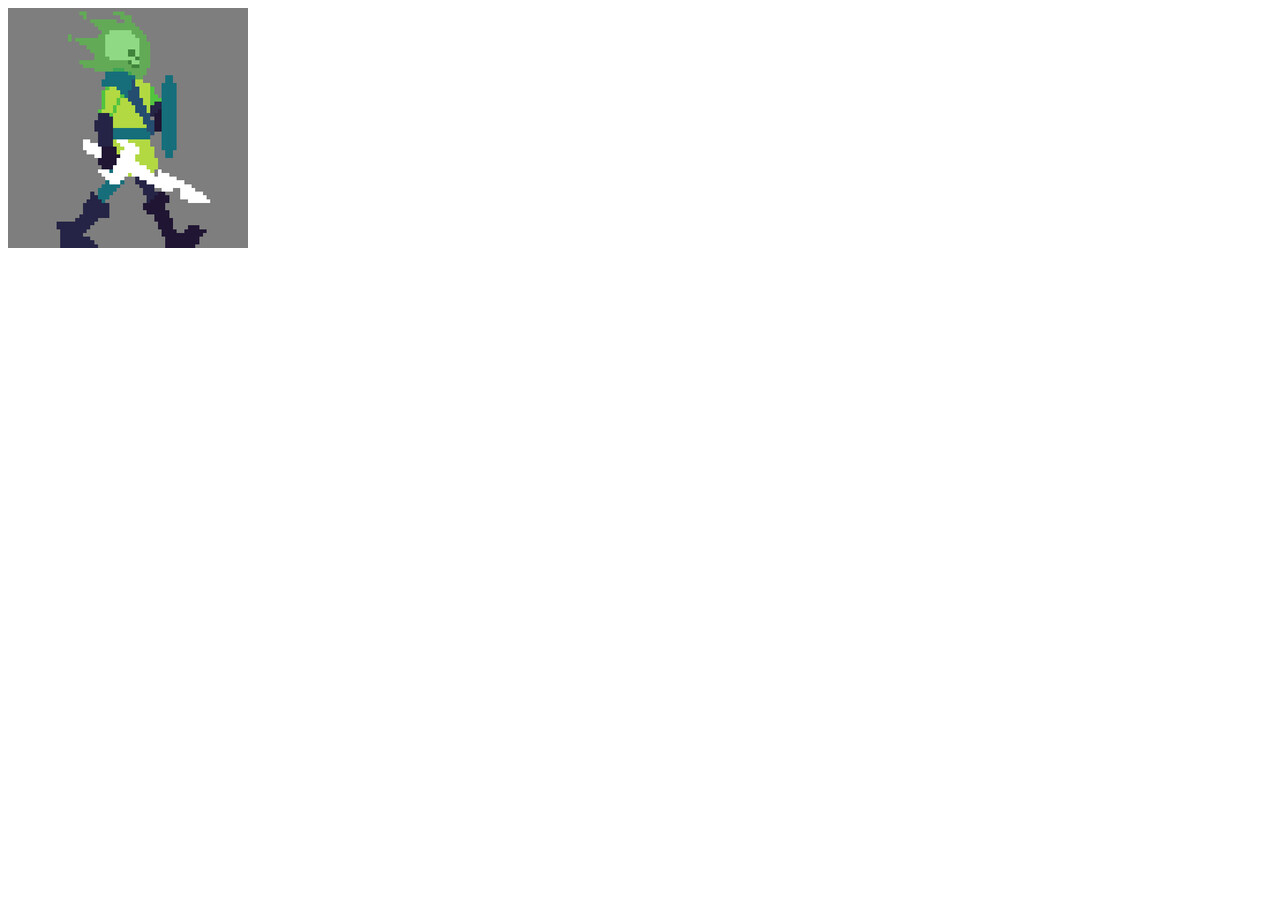
<file: semestre01/DW1/1bim/exercicio-sprite/index.html>
<!DOCTYPE html>
<html lang="pt-br">
<head>
    <meta charset="UTF-8">
    <meta name="viewport" content="width=device-width, initial-scale=1.0">
    <link href="css/style.css" rel="stylesheet">
    <title>Teste sprite</title>
</head>
<body>
    <div class="anima-div"></div>
</body>
</html>
</file>
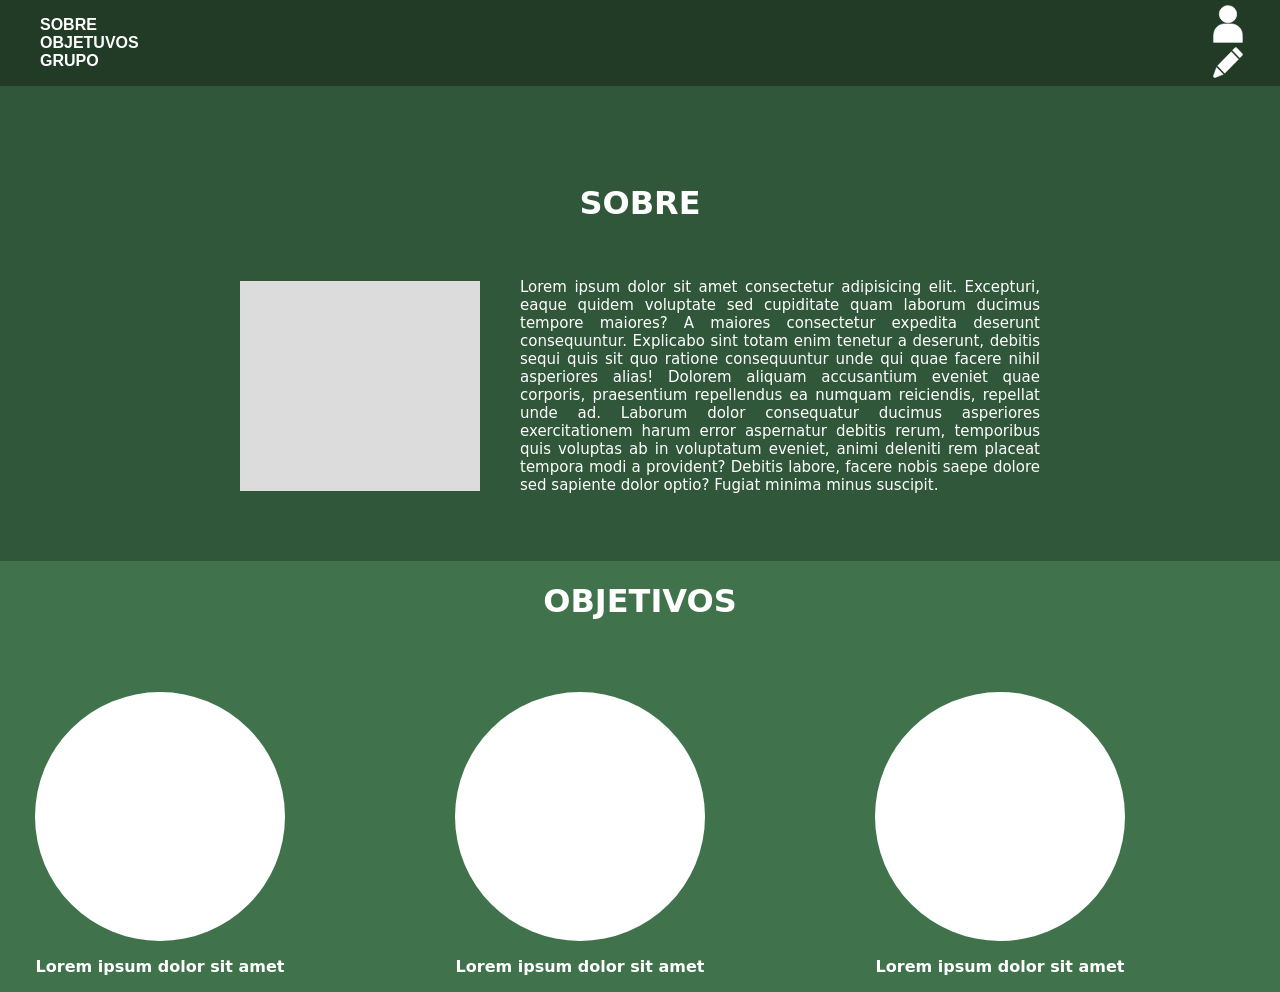
<file: semestre01/DW1/1bim/revisao/index.html>
<!DOCTYPE html>
<html lang="pt-br">

<head>
    <meta charset="UTF-8">
    <meta name="viewport" content="width=device-width, initial-scale=1.0">
    <link href="views/css/style.css" rel="stylesheet">
    <title>Revisão</title>
</head>

<body>
    <div class="wrapper">
        <header>
            <div class="navbar">
                <ul>
                    <li class="nav-item"><a href="#sobre">SOBRE</a></li>
                    <li class="nav-item"><a href="#objetivos">OBJETUVOS</a></li>
                    <li class="nav-item"><a href="#grupo">GRUPO</a></li>
                </ul>
                <div class="icons">
                    <img class="icon-item" src="views/imgs/user.svg">
                    <img class="icon-item" src="views/imgs/editar.svg">
                </div>
            </div>
        </header>
    </div>
    <div id="sobre">
        <h1>SOBRE</h1>
        <div class="conteudo">
            <img src="views/imgs/img1.png">
            <p class="text-sobre">Lorem ipsum dolor sit amet consectetur adipisicing elit. Excepturi, eaque quidem
                voluptate sed cupiditate quam laborum ducimus tempore maiores? A maiores consectetur expedita deserunt
                consequuntur. Explicabo sint totam enim tenetur a deserunt, debitis sequi quis sit quo ratione
                consequuntur unde qui quae facere nihil asperiores alias! Dolorem aliquam accusantium eveniet quae
                corporis, praesentium repellendus ea numquam reiciendis, repellat unde ad. Laborum dolor consequatur
                ducimus asperiores exercitationem harum error aspernatur debitis rerum, temporibus quis voluptas ab in
                voluptatum eveniet, animi deleniti rem placeat tempora modi a provident? Debitis labore, facere nobis
                saepe dolore sed sapiente dolor optio? Fugiat minima minus suscipit.</p>
        </div>
    </div>
    <div id="objetivos">
        <h1>OBJETIVOS</h1>
        <div class="conteudo-objetivos">
            <div class="objetivo">
                <div class="obj"></div>
                <p class="text-objetivos">Lorem ipsum dolor sit amet</p>
            </div>
            <div class="objetivo">
                <div class="obj"></div>
                <p class="text-objetivos">Lorem ipsum dolor sit amet</p>
            </div>
            <div class="objetivo">
                <div class="obj"></div>
                <p class="text-objetivos">Lorem ipsum dolor sit amet</p>
            </div>
        </div>
    </div>
</body>

</html>
</file>
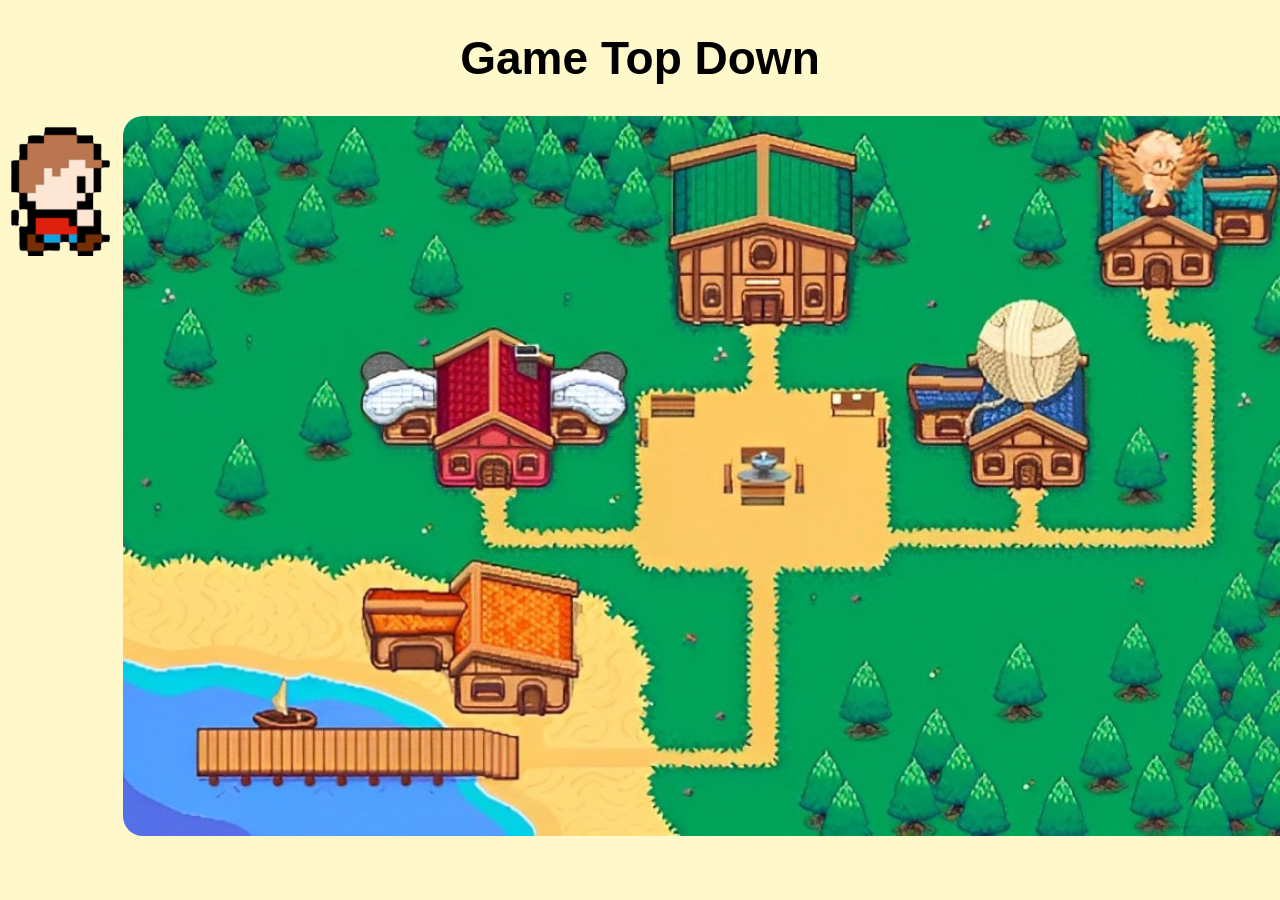
<file: semestre01/DW1/1bim/trabalho-game-topdown/index.html>
<!DOCTYPE html>
<html lang="pt-br">

<head>
    <meta charset="UTF-8">
    <meta name="viewport" content="width=device-width, initial-scale=1.0">
    <link href="css/style.css" rel="stylesheet">
    <title>Game Top Down</title>
</head>

<body>
    <div id="container">
        <h1>Game Top Down</h1>
        <div id="jogo">
            <img src="imgs/img1.webp" id="img-fundo">
        </div>
        <div id="anima-div"></div>
    </div>
</body>

</html>
</file>
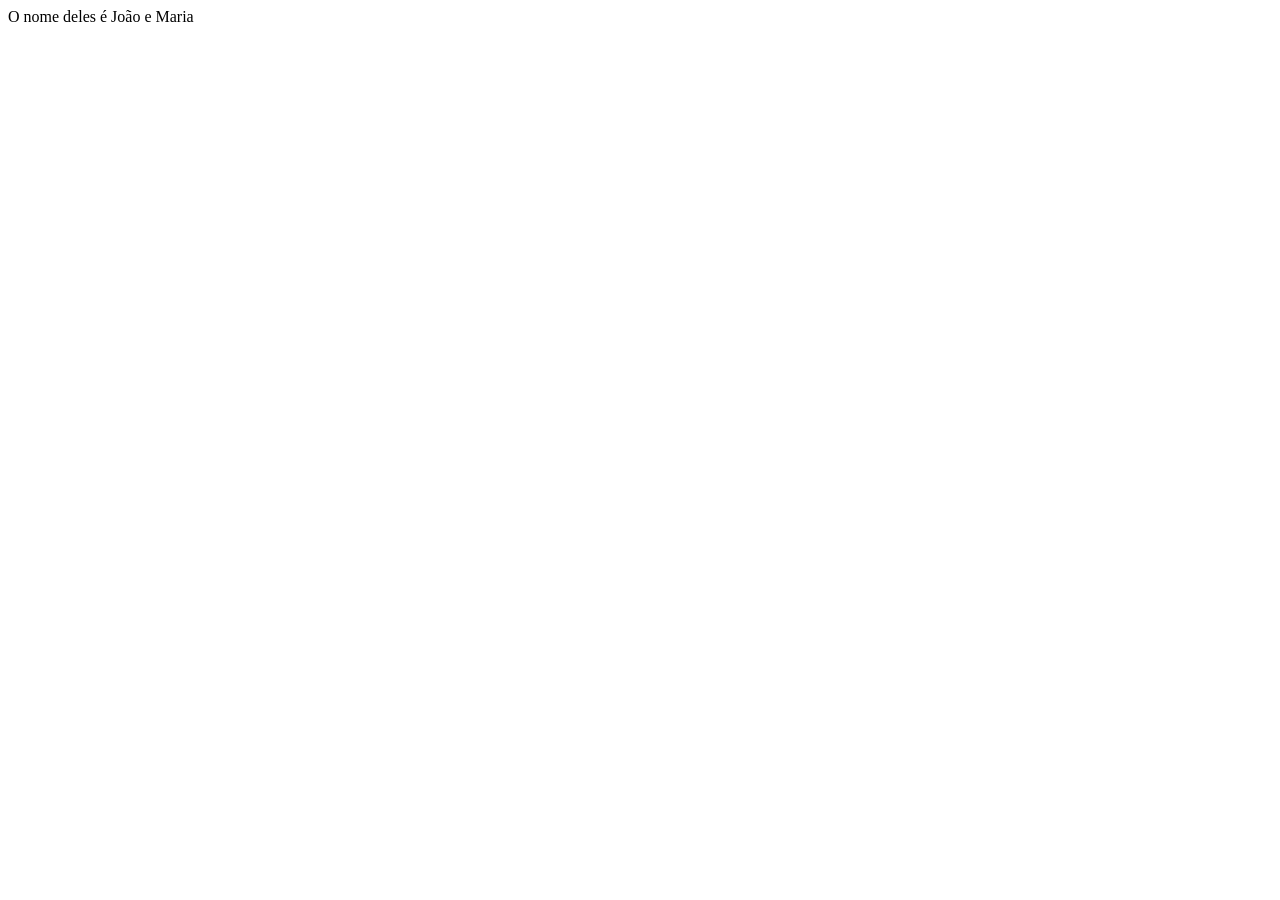
<file: semestre01/DW1/2bim/javascript/index.html>
<!DOCTYPE html>
<html lang="en">
<head>
    <meta charset="UTF-8">
    <meta name="viewport" content="width=device-width, initial-scale=1.0">
    <title>Introdução</title>
</head>
<body>
    <script>
        nome = "João"
        nome2 = "Maria"
        if(nome == "João" || nome == "Maria"){
            document.write("O nome deles é " + nome + " e " + nome2);
        }else{
            document.write("Nome inválido");
        }
    </script>
</body>
</html>
</file>
<file: semestre01/DW1/1bim/exercicio-sprite/css/style.css>
.anima-div{
    background-image: url(../imgs/ciclo-animacao.jpg);
    width: 240px;
    height: 240px;
    animation: anima-sprite 1.0s steps(8) infinite;
}
@keyframes anima-sprite{
    from { background-position: 0px; }
    to { background-position: -1920px; }
}
</file>
<file: semestre01/DW1/1bim/revisao/views/css/style.css>
body{
    margin: 0;
    padding: 0;
}
header{
    background-color: #213B27;
    width: 100%;
}
.navbar{
    display: flex;
    flex-direction: row;
}
.nav-item{
    display: inline-block;
    list-style: none;
    margin-right: 20px;
    font-family: Arial, Helvetica, sans-serif;
    font-weight: bold;
}
a{
    color: #ffffff;
    text-decoration: none;
}
.icons{
    margin-left: 990px;
    margin-top: 5px;
}
.icon-item{
    margin-right: 20px;
    width: 30px;
}
#sobre{
    font-family: system-ui, -apple-system, BlinkMacSystemFont, 'Segoe UI', Roboto, Oxygen, Ubuntu, Cantarell, 'Open Sans', 'Helvetica Neue', sans-serif;
    display: flex;
    align-items: center;
    justify-content: center;
    flex-direction: column;
    background-color: #305739;
    color: #ffffff;
    height: 500px;
}
.conteudo{
    font-size: 15px;
    width: 800px;
    text-align: justify;
    display: flex;
    align-items: center;
    margin-top: 20px;
}
.conteudo img {
    margin-right: 40px; /* Adiciona um espaço à direita da imagem */
}
#objetivos{
    background-color: #40734C;
    color: #ffffff;
    width: 100%;
    font-family: system-ui, -apple-system, BlinkMacSystemFont, 'Segoe UI', Roboto, Oxygen, Ubuntu, Cantarell, 'Open Sans', 'Helvetica Neue', sans-serif;
    margin-top: -25px;
    display: flex;
    flex-direction: column;
    align-items: center;
    height: center;
}
.objetivo{
    display: flex;
    flex-direction: column;
    align-items: center;
    width: 300px;
    height: 300px;
    margin-right: 120px;
}
.obj{
    width: 250px;
    height: 250px;
    border-radius: 50%;
    background-color: #ffffff;
}
.text-objetivos{
    font-weight: 700;
}
.conteudo-objetivos{
    display: flex;
    flex-direction: row;
    align-items: center;
    justify-content: center;
    margin-top: 50px;
}
</file>
<file: semestre01/DW1/1bim/trabalho-game-topdown/css/style.css>
body{
        background-color: #fff8ca;
    }
    
    h1{
        font-family: Arial, Helvetica, sans-serif;
        font-weight: bold;
        font-size: 46px;
        display: flex;
        align-items: center;
        justify-content: center;
    }
    #img-fundo{
        width: 1280px;
        height: 720px;
        margin-left: 115px;
        position: absolute;
        z-index: 1;
        border-radius: 20px;
    }
    #anima-div{
        height: 140px;
        width: 102px;
        background: url("../imgs/personagem1.png") -14px -20px;
        position: absolute;
        z-index: 2;
        animation: anima-sprite 8s steps(4) infinite;    
    }
    @keyframes anima-sprite {
        0% {
            margin-top: 520px; 
            margin-left: 400px; 
            background-position-x: -408px;
        }

        4% {
            margin-top: 520px; 
            margin-left: 700px; 
            background-position-x: -408px; 
        }

        5% {
            margin-top: 520px; 
            margin-left: 700px; 
            background-position-x: -408px; 
        }
        6% {
            margin-top: 520px; 
            margin-left: 700px; 
            background-position-x: -408px; 
        }
        7% {
            margin-top: 520px; 
            margin-left: 700px; 
            background-position-x: -408px; 
        }
        8% {
            background: url("../imgs/personagem3.png") -7px -24px; 
            margin-top: 310px; 
            margin-left: 700px; 
            background-position-x: -408px; 
        }
        9% {
            background: url("../imgs/personagem3.png") -7px -24px; 
            margin-top: 310px; 
            margin-left: 700px; 
            background-position-x: -408px; 
        }
        10% {
            background: url("../imgs/personagem3.png") -7px -24px; 
            margin-top: 310px; 
            margin-left: 700px; 
            background-position-x: -408px; 
        }
        11% {
            background: url("../imgs/personagem3.png") -7px -24px; 
            margin-top: 310px; 
            margin-left: 700px; 
            background-position-x: -408px; 
        }
        12% {
            background: url("../imgs/personagem1.png") -14px -20px;
            margin-top: 270px; 
            margin-left: 1130px; 
            background-position-x: -408px;
        }
        13% {
            background: url("../imgs/personagem1.png") -14px -20px;
            margin-top: 270px; 
            margin-left: 1130px; 
            background-position-x: -408px;
        }
        14% {
            background: url("../imgs/personagem1.png") -14px -20px;
            margin-top: 270px; 
            margin-left: 1130px; 
            background-position-x: -408px;
        }
        15% {
            background: url("../imgs/personagem1.png") -14px -20px;
            margin-top: 270px; 
            margin-left: 1130px; 
            background-position-x: -408px;
        }
        16% {
            background: url("../imgs/personagem3.png") -7px -24px;
            margin-top: 100px; 
            margin-left: 1130px;
            background-position-x: -408px;
        }
        17% {
            background: url("../imgs/personagem3.png") -7px -24px;
            margin-top: 100px; 
            margin-left: 1130px;
            background-position-x: -408px;
        }
        18% {
            background: url("../imgs/personagem3.png") -7px -24px;
            margin-top: 100px; 
            margin-left: 1130px;
            background-position-x: -408px;
        }
        19% {
            background: url("../imgs/personagem3.png") -7px -24px;
            margin-top: 100px; 
            margin-left: 1130px;
            background-position-x: -408px;
        }
        20% {
            background: url("../imgs/personagem2.png") -13px -10px;
            margin-top: 100px;
            margin-left: 1070px;
            background-position-x: -408px;
        }
        21% {
            background: url("../imgs/personagem2.png") -13px -10px;
            margin-top: 100px;
            margin-left: 1070px;
            background-position-x: -408px;
        }
        22% {
            background: url("../imgs/personagem2.png") -13px -10px;
            margin-top: 100px;
            margin-left: 1070px;
            background-position-x: -408px;
        }
        23% {
            background: url("../imgs/personagem2.png") -13px -10px;
            margin-top: 100px;
            margin-left: 1070px;
            background-position-x: -408px;
        }
        24% {
            background: url("../imgs/personagem3.png") -7px -24px;
            margin-top: 30px;
            margin-left: 1070px;
            background-position-x: -408px;
            z-index: 0;
        }
        25% {
            background: url("../imgs/personagem3.png") -7px -24px;
            margin-top: 30px;
            margin-left: 1070px;
            background-position-x: -408px;
            z-index: 0;
        }
        26% {
            background: url("../imgs/personagem3.png") -7px -24px;
            margin-top: 30px;
            margin-left: 1070px;
            background-position-x: -408px;
            z-index: 0;
        }
        27% {
            background: url("../imgs/personagem3.png") -7px -24px;
            margin-top: 30px;
            margin-left: 1070px;
            background-position-x: -408px;
            z-index: 0;
        }
        28%{
            background: url("../imgs/personagem4.png") -8px -14px;
            margin-top: 100px;
            margin-left: 1070px;
            background-position-x: -408px;
            z-index: 2;
        }
        29%{
            background: url("../imgs/personagem4.png") -8px -14px;
            margin-top: 100px;
            margin-left: 1070px;
            background-position-x: -408px;
            z-index: 2;
        }
        30%{
            background: url("../imgs/personagem4.png") -8px -14px;
            margin-top: 100px;
            margin-left: 1070px;
            background-position-x: -408px;
            z-index: 2;
        }
        31%{
            background: url("../imgs/personagem4.png") -8px -14px;
            margin-top: 100px;
            margin-left: 1070px;
            background-position-x: -408px;
            z-index: 2;
        }
        32%{
            background: url("../imgs/personagem1.png") -14px -20px;
            margin-top: 100px;
            margin-left: 1130px;
            background-position-x: -408px;
        }
        33%{
            background: url("../imgs/personagem1.png") -14px -20px;
            margin-top: 100px;
            margin-left: 1130px;
            background-position-x: -408px;
        }
        34%{
            background: url("../imgs/personagem1.png") -14px -20px;
            margin-top: 100px;
            margin-left: 1130px;
            background-position-x: -408px;
        }
        35%{
            background: url("../imgs/personagem1.png") -14px -20px;
            margin-top: 100px;
            margin-left: 1130px;
            background-position-x: -408px;
        }
        36% {
            background: url("../imgs/personagem4.png") -8px -14px;
            margin-top: 290px;
            margin-left: 1130px;
            background-position-x: -408px;
        }
        37% {
            background: url("../imgs/personagem4.png") -8px -14px;
            margin-top: 290px;
            margin-left: 1130px;
            background-position-x: -408px;
        }
        38% {
            background: url("../imgs/personagem4.png") -8px -14px;
            margin-top: 290px;
            margin-left: 1130px;
            background-position-x: -408px;
        }
        39% {
            background: url("../imgs/personagem4.png") -8px -14px;
            margin-top: 290px;
            margin-left: 1130px;
            background-position-x: -408px;
        }
        40% {
            background: url("../imgs/personagem2.png") -13px -10px;
            margin-top: 290px;
            margin-left: 940px;
            background-position-x: -408px;
        }
        41% {
            background: url("../imgs/personagem2.png") -13px -10px;
            margin-top: 290px;
            margin-left: 940px;
            background-position-x: -408px;
        }
        42% {
            background: url("../imgs/personagem2.png") -13px -10px;
            margin-top: 290px;
            margin-left: 940px;
            background-position-x: -408px;
        }
        43% {
            background: url("../imgs/personagem2.png") -13px -10px;
            margin-top: 290px;
            margin-left: 940px;
            background-position-x: -408px;
        }
        44% {
            background: url("../imgs/personagem3.png") -7px -24px;
            margin-top: 230px;
            margin-left: 940px;
            background-position-x: -408px;
            z-index: 0;
        }
        45% {
            background: url("../imgs/personagem3.png") -7px -24px;
            margin-top: 230px;
            margin-left: 940px;
            background-position-x: -408px;
            z-index: 0;
        }
        46% {
            background: url("../imgs/personagem3.png") -7px -24px;
            margin-top: 230px;
            margin-left: 940px;
            background-position-x: -408px;
            z-index: 0;
        }
        47% {
            background: url("../imgs/personagem3.png") -7px -24px;
            margin-top: 230px;
            margin-left: 940px;
            background-position-x: -408px;
            z-index: 0;
        }
        48% {
            background: url("../imgs/personagem4.png") -8px -14px;
            margin-top: 290px;
            margin-left: 940px;
            background-position-x: -408px;
            z-index: 2;
        }
        49% {
            background: url("../imgs/personagem4.png") -8px -14px;
            margin-top: 290px;
            margin-left: 940px;
            background-position-x: -408px;
            z-index: 2;
        }
        50% {
            background: url("../imgs/personagem4.png") -8px -14px;
            margin-top: 290px;
            margin-left: 940px;
            background-position-x: -408px;
            z-index: 2;
        }
        51% {
            background: url("../imgs/personagem4.png") -8px -14px;
            margin-top: 290px;
            margin-left: 940px;
            background-position-x: -408px;
            z-index: 2;
        }
        52% {
            background: url("../imgs/personagem2.png") -13px -10px;
            margin-top: 290px;
            margin-left: 780px;
            background-position-x: -408px;
        }
        53% {
            background: url("../imgs/personagem2.png") -13px -10px;
            margin-top: 290px;
            margin-left: 780px;
            background-position-x: -408px;
        }
        54% {
            background: url("../imgs/personagem2.png") -13px -10px;
            margin-top: 290px;
            margin-left: 780px;
            background-position-x: -408px;
        }
        55% {
            background: url("../imgs/personagem2.png") -13px -10px;
            margin-top: 290px;
            margin-left: 780px;
            background-position-x: -408px;
        }
        56% {
            background: url("../imgs/personagem3.png") -7px -24px;
            margin-top: 200px;
            margin-left: 780px;
            background-position-x: -408px;
        }
        57% {
            background: url("../imgs/personagem3.png") -7px -24px;
            margin-top: 200px;
            margin-left: 780px;
            background-position-x: -408px;
        }
        58% {
            background: url("../imgs/personagem3.png") -7px -24px;
            margin-top: 200px;
            margin-left: 780px;
            background-position-x: -408px;
        }
        59% {
            background: url("../imgs/personagem3.png") -7px -24px;
            margin-top: 200px;
            margin-left: 780px;
            background-position-x: -408px;
        }
        60% {
            background: url("../imgs/personagem2.png") -13px -10px;
            margin-top: 180px;
            margin-left: 700px;
            background-position-x: -408px;
        }
        61% {
            background: url("../imgs/personagem2.png") -13px -10px;
            margin-top: 180px;
            margin-left: 700px;
            background-position-x: -408px;
        }
        62% {
            background: url("../imgs/personagem2.png") -13px -10px;
            margin-top: 180px;
            margin-left: 700px;
            background-position-x: -408px;
        }
        63% {
            background: url("../imgs/personagem2.png") -13px -10px;
            margin-top: 180px;
            margin-left: 700px;
            background-position-x: -408px;
        }
        64% {
            background: url("../imgs/personagem3.png") -7px -24px;
            margin-top: 130px;
            margin-left: 700px;
            background-position-x: -408px;
            z-index: 0;
        }
        65% {
            background: url("../imgs/personagem3.png") -7px -24px;
            margin-top: 130px;
            margin-left: 700px;
            background-position-x: -408px;
            z-index: 0;
        }
        66% {
            background: url("../imgs/personagem3.png") -7px -24px;
            margin-top: 130px;
            margin-left: 700px;
            background-position-x: -408px;
            z-index: 0;
        }
        67% {
            background: url("../imgs/personagem3.png") -7px -24px;
            margin-top: 130px;
            margin-left: 700px;
            background-position-x: -408px;
            z-index: 0;
        }
        68% {
            background: url("../imgs/personagem4.png") -8px -14px;
            margin-top: 180px;
            margin-left: 700px;
            background-position-x: -408px;
            z-index: 2;
        }
        69% {
            background: url("../imgs/personagem4.png") -8px -14px;
            margin-top: 180px;
            margin-left: 700px;
            background-position-x: -408px;
            z-index: 2;
        }
        70% {
            background: url("../imgs/personagem4.png") -8px -14px;
            margin-top: 180px;
            margin-left: 700px;
            background-position-x: -408px;
            z-index: 2;
        }
        71% {
            background: url("../imgs/personagem4.png") -8px -14px;
            margin-top: 180px;
            margin-left: 700px;
            background-position-x: -408px;
            z-index: 2;
        }
        72% {
            background: url("../imgs/personagem2.png") -13px -10px;
            margin-top: 180px;
            margin-left: 620px;
            background-position-x: -408px;
        }
        73% {
            background: url("../imgs/personagem2.png") -13px -10px;
            margin-top: 180px;
            margin-left: 620px;
            background-position-x: -408px;
        }
        74% {
            background: url("../imgs/personagem2.png") -13px -10px;
            margin-top: 180px;
            margin-left: 620px;
            background-position-x: -408px;
        }
        75% {
            background: url("../imgs/personagem2.png") -13px -10px;
            margin-top: 180px;
            margin-left: 620px;
            background-position-x: -408px;
        }
        76% {
            background: url("../imgs/personagem4.png") -8px -14px;
            margin-top: 280px;
            margin-left: 620px;
            background-position-x: -408px;
        }
        77% {
            background: url("../imgs/personagem4.png") -8px -14px;
            margin-top: 280px;
            margin-left: 620px;
            background-position-x: -408px;
        }
        78% {
            background: url("../imgs/personagem4.png") -8px -14px;
            margin-top: 280px;
            margin-left: 620px;
            background-position-x: -408px;
        }
        79% {
            background: url("../imgs/personagem4.png") -8px -14px;
            margin-top: 280px;
            margin-left: 620px;
            background-position-x: -408px;
        }
        80% {
            background: url("../imgs/personagem2.png") -13px -10px;
            margin-top: 280px;
            margin-left: 420px;
            background-position-x: -408px;
        }
        81% {
            background: url("../imgs/personagem2.png") -13px -10px;
            margin-top: 280px;
            margin-left: 420px;
            background-position-x: -408px;
        }
        82% {
            background: url("../imgs/personagem2.png") -13px -10px;
            margin-top: 280px;
            margin-left: 420px;
            background-position-x: -408px;
        }
        83% {
            background: url("../imgs/personagem2.png") -13px -10px;
            margin-top: 280px;
            margin-left: 420px;
            background-position-x: -408px;
        }
        84% {
            background: url("../imgs/personagem3.png") -7px -24px;
            margin-top: 200px;
            margin-left: 420px;
            background-position-x: -408px;
            z-index: 0;
        }
        85% {
            background: url("../imgs/personagem3.png") -7px -24px;
            margin-top: 200px;
            margin-left: 420px;
            background-position-x: -408px;
            z-index: 0;
        }
        86% {
            background: url("../imgs/personagem3.png") -7px -24px;
            margin-top: 200px;
            margin-left: 420px;
            background-position-x: -408px;
            z-index: 0;
        }
        87% {
            background: url("../imgs/personagem3.png") -7px -24px;
            margin-top: 200px;
            margin-left: 420px;
            background-position-x: -408px;
            z-index: 0;
        }
        88% {
            background: url("../imgs/personagem4.png") -8px -14px;
            margin-top: 280px;
            margin-left: 420px;
            background-position-x: -408px;
            z-index: 2;
        }
        89% {
            background: url("../imgs/personagem4.png") -8px -14px;
            margin-top: 280px;
            margin-left: 420px;
            background-position-x: -408px;
            z-index: 2;
        }
        90% {
            background: url("../imgs/personagem4.png") -8px -14px;
            margin-top: 280px;
            margin-left: 420px;
            background-position-x: -408px;
            z-index: 2;
        }
        91% {
            background: url("../imgs/personagem4.png") -8px -14px;
            margin-top: 280px;
            margin-left: 420px;
            background-position-x: -408px;
            z-index: 2;
        }
        92% {
            background: url("../imgs/personagem1.png") -14px -20px;
            margin-top: 290px;
            margin-left: 680px;
            background-position-x: -408px;
        }
        93% {
            background: url("../imgs/personagem1.png") -14px -20px;
            margin-top: 290px;
            margin-left: 680px;
            background-position-x: -408px;
        }
        94% {
            background: url("../imgs/personagem1.png") -14px -20px;
            margin-top: 290px;
            margin-left: 680px;
            background-position-x: -408px;
        }
        95% {
            background: url("../imgs/personagem1.png") -14px -20px;
            margin-top: 290px;
            margin-left: 680px;
            background-position-x: -408px;
        }
        96% {
            background: url("../imgs/personagem4.png") -13px -10px;
            margin-top: 520px;
            margin-left: 700px;
            background-position-x: -408px;
        }
        97% {
            background: url("../imgs/personagem4.png") -13px -10px;
            margin-top: 520px;
            margin-left: 700px;
            background-position-x: -408px;
        }
        98% {
            background: url("../imgs/personagem4.png") -13px -10px;
            margin-top: 520px;
            margin-left: 700px;
            background-position-x: -408px;
        }
        99% {
            background: url("../imgs/personagem4.png") -13px -10px;
            margin-top: 520px;
            margin-left: 700px;
            background-position-x: -408px;
        }
        100% {
            background: url("../imgs/personagem2.png") -13px -10px;
            margin-top: 520px; 
            margin-left: 400px; 
            background-position-x: -408px;
        }
    }
@media only screen and (min-width: 1200px){
    #img-fundo{
        width: 1280px;
        height: 720px;
        margin-left: 115px;
        position: absolute;
        z-index: 1;
        border-radius: 20px;
    }

}
</file>
